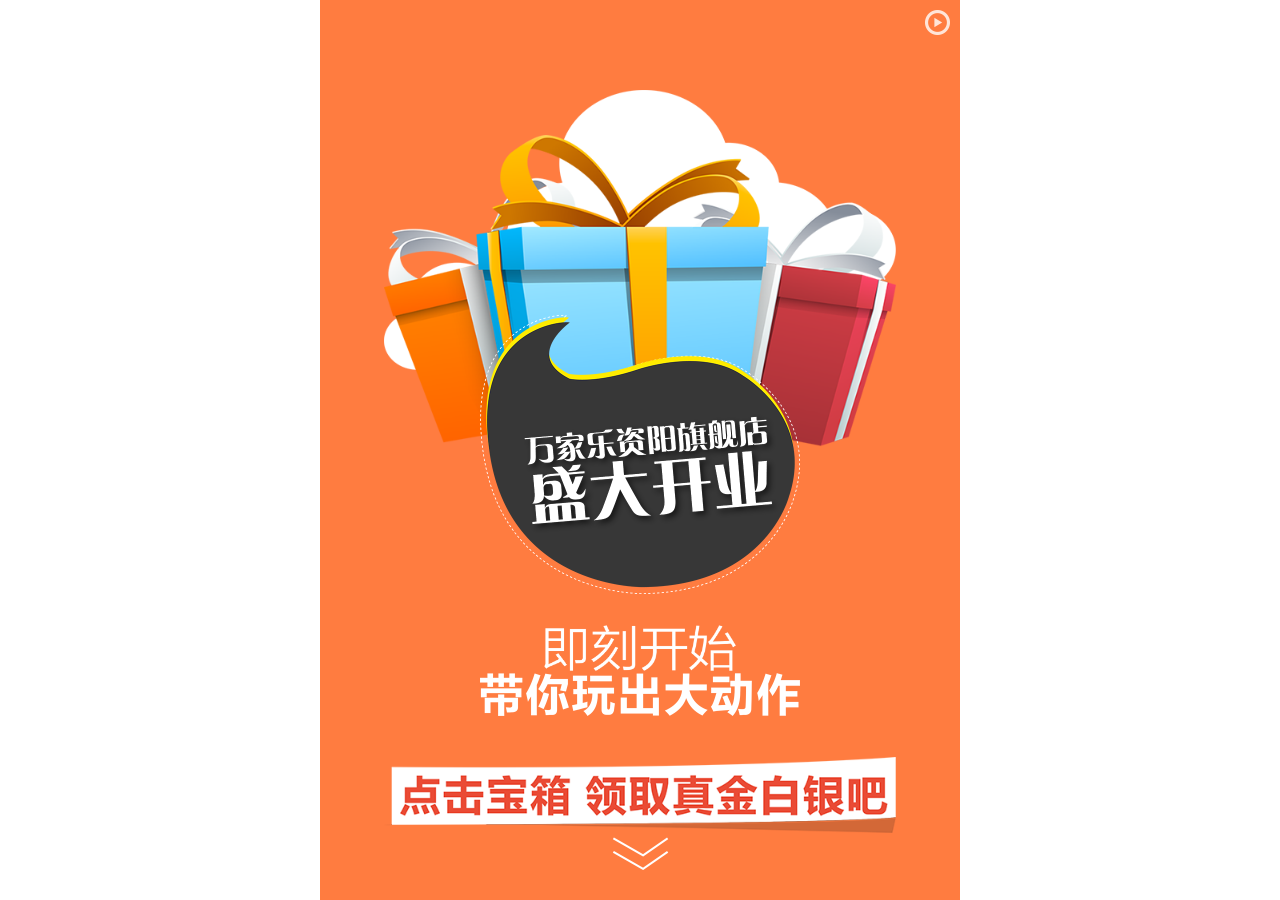
<file: html5模版01-Swiper/index.html>
<!DOCTYPE html>
<html lang="zh-CN">
<head>
    <meta charset="utf-8">
    <meta http-equiv="X-UA-Compatible" content="IE=Edge">
    <!--<meta name="viewport" content="width=device-width, initial-scale=1, minimum-scale=1, maximum-scale=1">-->
    <meta name="viewport" content="width=640, minimum-scale=0.5, maximum-scale=2, user-scalable=0">
    <title>万家乐厨柜</title>
    <link rel="stylesheet" href="css/index.css">
    <link rel="stylesheet" href="./css/swiper.css">
    <link rel="stylesheet" href="css/animate.css">
    <script src="js/jquery-1.8.3.min.js"></script>
    <script src="js/jquery.imageloader.js"></script>
</head>

<body>
<div id="load-img">
    <div class="preloaderLine"></div>
    <span class="preloaderNum">0%</span>
    <span class="spinner-loader">Loading&#8230;</span>
</div>

<div id="wrap">
    <div class="swiper-wrapper">
        <div id="page1" class="swiper-slide animated-box">
            <span class="sound"></span>
            <span class="arrow"></span>
            <div class="page1img1 ani" swiper-animate-effect="fadeInRight" swiper-animate-duration="0.5s" swiper-animate-delay="0.01s"><img src="img/img101.png"></div>
            <div class="page1img2 ani" swiper-animate-effect="bounceInUp" swiper-animate-delay="0.05s"><img src="img/img102.png"></div>
            <div class="page1img3 ani" swiper-animate-effect="rotateInDownLeft" swiper-animate-delay="0.5s"><img src="img/text101.png"></div>
            <div class="page1img4 ani" swiper-animate-effect="fadeInUp" swiper-animate-delay="0.6s"><img src="img/text102.png"></div>
            <div class="page1img5 ani" swiper-animate-effect="fadeInUp" swiper-animate-delay="0.7s"><img src="img/text103.png"></div>
            <div class="page1img6 ani" swiper-animate-effect="fadeInUp" swiper-animate-delay="0.8s"><img src="img/text104.png"></div>
        </div>

        <div id="page2" class="swiper-slide animated-box">
            <span class="sound"></span>
            <span class="arrow"></span>
            <div class="page2img1 ani" swiper-animate-effect="fadeInUp" swiper-animate-delay="0.01s"><img src="img/text201.png"></div>
            <div class="page2img2 ani" swiper-animate-effect="zoomIn" swiper-animate-delay="0.05s"><img src="img/img201.png"></div>
            <div class="page2img3 ani" swiper-animate-effect="flipInX" swiper-animate-delay="0.5s"><img src="img/img202.png"></div>
            <div class="page2img4 ani" swiper-animate-effect="fadeInUp" swiper-animate-delay="0.6s"><img src="img/text202.png"></div>
        </div>

        <div id="page3" class="swiper-slide animated-box">
            <span class="sound"></span>
            <div class="page3img1 ani" swiper-animate-effect="fadeInUp" swiper-animate-delay="0.01s"><img src="img/text301.png"></div>
            <div class="page3img2 ani" swiper-animate-effect="fadeInUp" swiper-animate-delay="0.6s"><img src="img/img301.png"></div>
            <div class="page3img3 ani" swiper-animate-effect="fadeInUp" swiper-animate-delay="0.5s"><img src="img/img302.png"></div>
            <div class="page3img4 ani" swiper-animate-effect="fadeInUp" swiper-animate-delay="1s"><img src="img/text302.png"></div>
        </div>
    </div>
    <div class="pop share">
        <img src="./img/share.png">
        <span class="close"></span>
    </div>
    <audio type="audio/mpeg" id="music" autoplay loop></audio>
</div>

<script src="./js/swiper.js"></script>
<script src="./js/swiper.animate.js"></script>
<script src="./js/index.js"></script>
</body>
</html>
</file>
<file: html5模版01-Swiper/css/index.css>
/*====Powered by ZhengYi===========2016.00.00===*/
@charset "UTF-8";
* {
  margin: 0;
  padding: 0;
  max-height: 99999999px;
}
html, body {
    position: relative;
    width: 100%;
    height: 100%;
    overflow: hidden;
	font: normal 100% Helvetica, Arial, Microsoft Yahei, sans-serif;
}
img { width: 100%; border: none;}
li { list-style: none;}
form{
    margin: 0;
    display: inline;
}
#load-img {
    position: absolute;
    top: 50%;
    left: 50%;
    margin:-0.5em 0 0 -0.5em;
    z-index: 99999;
}
@-webkit-keyframes spinner-loader {
    0% {
        -webkit-transform: rotate(0deg);
    }
    100% {
        -webkit-transform: rotate(360deg);
    }
}
@keyframes spinner-loader {
    0% {
        transform: rotate(0deg);
    }
    100% {
        transform: rotate(360deg);
    }
}
.spinner-loader:not(:required) {
    -webkit-animation: spinner-loader 1500ms infinite linear;
    animation: spinner-loader 1500ms infinite linear;
    -webkit-box-shadow:rgba(110,190,170,.8) 1.5em 0 0 0, rgba(120,175,220,.8) 1.1em 1.1em 0 0, rgba(165,145,195,.8) 0 1.5em 0 0, rgba(215,130,165,.8) -1.1em 1.1em 0 0, rgba(245,120,95,.8) -1.5em 0 0 0, rgba(250,165,50,.8) -1.1em -1.1em 0 0, rgba(245,225,40,.8) 0 -1.5em 0 0, rgba(185,215,75,.8) 1.1em -1.1em 0 0;
    box-shadow:rgba(110,190,170,.8) 1.5em 0 0 0, rgba(120,175,220,.8) 1.1em 1.1em 0 0, rgba(165,145,195,.8) 0 1.5em 0 0, rgba(215,130,165,.8) -1.1em 1.1em 0 0, rgba(245,120,95,.8) -1.5em 0 0 0, rgba(250,165,50,.8) -1.1em -1.1em 0 0, rgba(245,225,40,.8) 0 -1.5em 0 0, rgba(185,215,75,.8) 1.1em -1.1em 0 0;
    display: inline-block;
    font-size: 10px;
    width: 1em;
    height: 1em;
    border-radius:.5em;
    overflow: hidden;
    text-indent: 100%;
}

.preloaderLine{
    position: fixed;
    top: 0;
    left: 0;
    width:0;
    margin-top: -1px;
    border-bottom:3px solid #22B500;
}

.preloaderNum{
    position:absolute;
    top: 50%;
    left: 50%;
    margin:15px 0 0 -25px;
    color:#333;
    width: 50px;
    height: 50px;
    line-height: 50px;
    text-align: center;
    font-weight: bold;
}
#wrap{
  position:relative;
  display: block;
  width: 100%;
  height: 100%;
  max-width: 640px;
  margin: 0 auto;
  overflow: hidden;
  opacity: 0;
}
.swiper-slide{
    position: absolute;
    top: 0;
    left: 0;
    width: 100%;
    height: 100%;
}
#page1{
    background: #ff7c40;
}
#page2{
    background: #597aff;
}
#page3{
    background: #ff92ac;
}

.animated-box > div{
  position: absolute;
  left: 50%;
  /*display: none;*/
  z-index: 10; 
}
.page1img1 {
  top: 10%;
  width: 80%;
  margin-left: -40%;
}
.page1img2 {
  top: 15%;
  width: 80%;
  margin-left: -40%;
}
.page1img3 {
  top: 35%;
  width: 50%;
  margin-left: -25%;
}
.page1img4 {
  bottom: 25%;
  width: 30%;
  margin-left: -15%;
}
.page1img5 {
  bottom: 20%;
  width: 50%;
  margin-left: -25%;
}
.page1img6 {
  bottom: 7%;
  width: 80%;
  margin-left: -40%;
}
.page2img1 {
  top: 5%;
  width: 80%;
  margin-left: -40%;
}
.page2img2 {
  top: 25%;
  width: 80%;
  margin-left: -40%;
}
.page2img3 {
  top: 30%;
  width: 60%;
  margin-left: -30%;
}
.page2img4 {
  bottom: 5%;
  width: 60%;
  margin-left: -30%;
}

.page3img1 {
  top: 10%;
  width: 80%;
  margin-left: -40%;
}
.animated-box > div.page3img2 {
  top: 30%;
  width: 60%;
  margin-left: -30%;
  z-index: 20
}
.page3img3 {
  top: 34%;
  width: 80%;
  margin-left: -40%;
}
.page3img4 {
  bottom: 8%;
  width: 60%;
  margin-left: -30%;
}
.pop {
  position: absolute;
  top: 0;
  left: 0;
  width: 100%;
  height: 100%;
  background: rgba(0,0,0,.9);
  display: none;
  z-index: 999
}
.share{
    text-align: center;
}
.share img{
    width: 80%;
    margin-top: 10%;
}
.close{
    position: absolute;
    bottom: 3%;
    left: 50%;
    display: block;
    width: 40px;
    height: 40px;
    margin-left: -20px;
    background: url("../img/close.png") no-repeat;
    background-size: cover;
    opacity: .9;
}
.arrow{
    position: absolute;
    bottom: 30px;
    left: 50%;
    display: block;
    width: 57px;
    height: 33px;
    margin-left: -28px;
    background: url("../img/arrow.png") no-repeat;
    background-size: cover;
    z-index: 888;

    -webkit-animation: fadeInDown 1s infinite;
    animation: fadeInDown 1s infinite;
}
.sound{ position:absolute; top:10px; right:10px;display:block; width:25px; height:25px; background:url(../img/sound_btn.png) no-repeat; background-size:cover; background-position:0 0; opacity:.8; z-index:9999}
.sound.i{background-position:0 -25px;}
</file>
